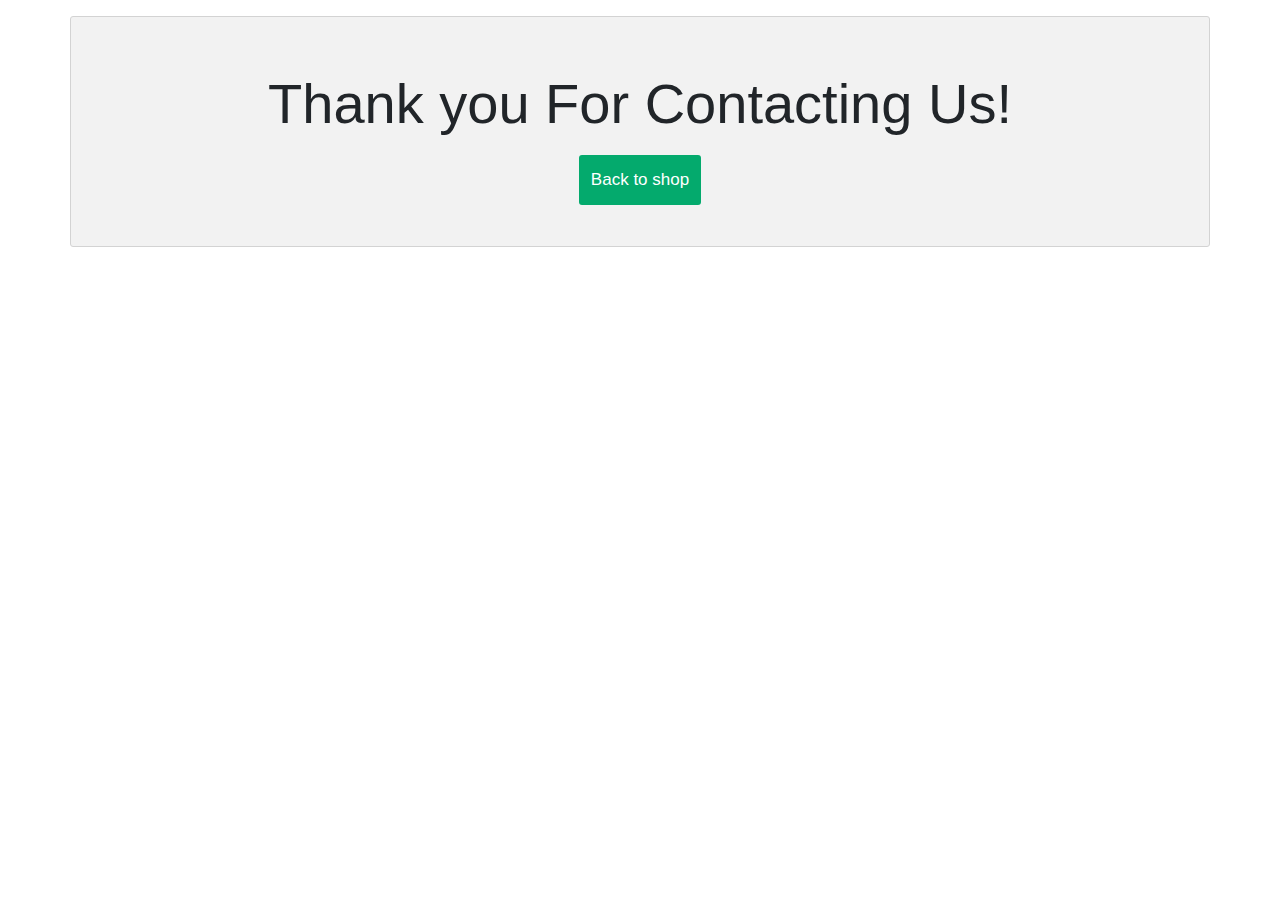
<file: Furniture-Shop-main/send.html>
<!DOCTYPE html>
<html lang="en">
<head>
    <meta charset="UTF-8">
    <meta name="viewport" content="width=device-width, initial-scale=1.0">
    <link rel="stylesheet" href="https://stackpath.bootstrapcdn.com/bootstrap/4.4.1/css/bootstrap.min.css" crossjoin="anonymous">
    <link href="styles/style.css" rel="stylesheet">
    <script href="scripts/fetch.js"></script>
    <title>Feedback Send||Furniture Shop</title>
</head>
<body>
    <div class="container my-3">
        <div class="row">
            <div class="col-md-12 text-center pt-5">
              <h2 class="display-4 text-black">Thank you For Contacting Us!</h2>
              
              <p><a href="products.html" class="btn btn-sm btn-outline-black">Back to shop</a></p>
            </div>
        </div>
    </div>
    <script href="scripts/fetch.js"></script>
    <script src="https://cdn.jsdelivr.net/npm/bootstrap@5.0.2/dist/js/bootstrap.bundle.min.js " integrity="sha384-MrcW6ZMFYlzcLA8Nl+NtUVF0sA7MsXsP1UyJoMp4YLEuNSfAP+JcXn/tWtIaxVXM " crossorigin="anonymous "></script>
    
</body>
</html>
</file>
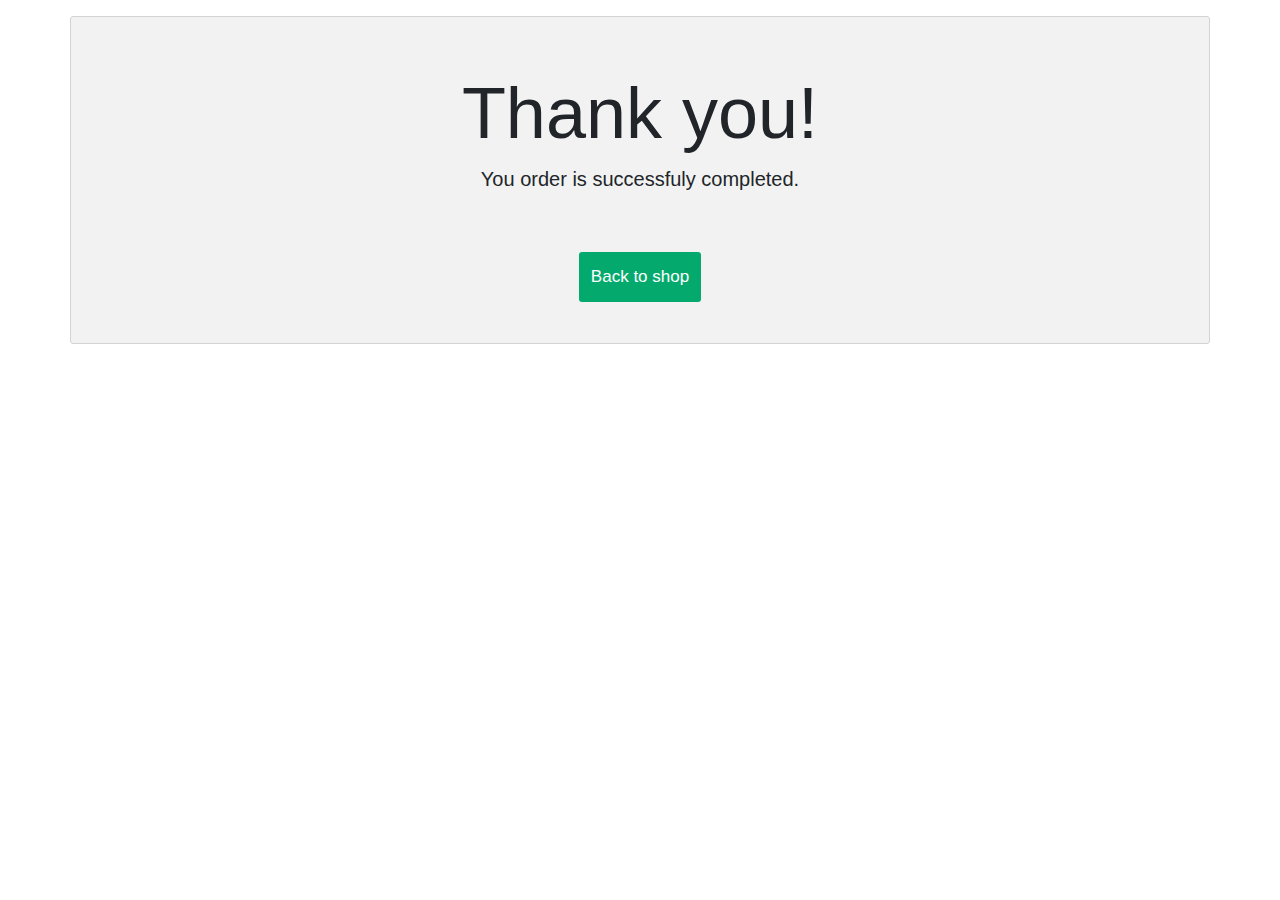
<file: Furniture-Shop-main/thankyou.html>
<!DOCTYPE html>
<html lang="en">
<head>
    <meta charset="UTF-8">
    <meta name="viewport" content="width=device-width, initial-scale=1.0">
    <link rel="stylesheet" href="https://stackpath.bootstrapcdn.com/bootstrap/4.4.1/css/bootstrap.min.css" crossjoin="anonymous">
    <link href="styles/style.css" rel="stylesheet">
    <script href="scripts/fetch.js"></script>
    <title>Thank You||Furniture Shop</title>
</head>
<body>
    <div class="container my-3">
        <div class="row">
            <div class="col-md-12 text-center pt-5">
              <h2 class="display-3 text-black">Thank you!</h2>
              <p class="lead mb-5">You order is successfuly completed.</p>
              <p><a href="products.html" class="btn btn-sm btn-outline-black">Back to shop</a></p>
            </div>
        </div>
    </div>
    <script href="scripts/fetch.js"></script>
    <script src="https://cdn.jsdelivr.net/npm/bootstrap@5.0.2/dist/js/bootstrap.bundle.min.js " integrity="sha384-MrcW6ZMFYlzcLA8Nl+NtUVF0sA7MsXsP1UyJoMp4YLEuNSfAP+JcXn/tWtIaxVXM " crossorigin="anonymous "></script>
    
</body>
</html>
</file>
<file: Furniture-Shop-main/styles/style.css>
ul{
    color:coral;
}
img{
    width:100%;
    height:600px;
}
.heade{
    color:ghostwhite;
    font-size:xx-large;
    font-weight: bold;
    text-align: right;
}
.centered {
    position: absolute;
    top: 35%;
    left: 50%;
    transform: translate(-50%, -50%);
    color:ghostwhite;
    font-size:xx-large;
    font-weight: bold;
  }
  footer {
    text-align: center;
    padding: 3px;
    background-color:black;
    color: white;
    
  }
  .product-disp{
    width:100%;
    height:200px;
    display:flex;
  }
  .individual{
    width:25%;
    height:200px;
  }
  .head{
    color:black;
    font-size:xx-large;
    font-weight: bold;
    text-align:left;
    margin-left: 10px;
  }
  .tex{
    color:black;
    font-size:medium;
    font-weight: bold;
    text-align:left;
    margin-left: 10px;
  }
  .button{
    color:ghostwhite;
    font-size:xx-large;
    font-weight: bold;
    margin-left: 10px;;
  }
  .pro{
    width:100%;
    height: 100px;
  }
  .pro2{
    width:100%;
    
}




.row {
  display: -ms-flexbox; 
  display: flex;
  -ms-flex-wrap: wrap; 
  flex-wrap: wrap;
  margin: 0 -16px;
}

.col-25 {
  -ms-flex: 25%; 
  flex: 25%;
}

.col-50 {
  -ms-flex: 50%; 
  flex: 50%;
}

.col-75 {
  -ms-flex: 75%; 
  flex: 75%;
}

.col-25,
.col-50,
.col-75 {
  padding: 0 16px;
}

.container {
  background-color: #f2f2f2;
  padding: 5px 20px 15px 20px;
  border: 1px solid lightgrey;
  border-radius: 3px;
}

input[type=text] {
  width: 100%;
  margin-bottom: 20px;
  padding: 12px;
  border: 1px solid #ccc;
  border-radius: 3px;
}

label {
  margin-bottom: 10px;
  display: block;
}

.icon-container {
  margin-bottom: 20px;
  padding: 7px 0;
  font-size: 24px;
}

.btn {
  background-color: #04AA6D;
  color: white;
  padding: 12px;
  margin: 10px 0;
  border: none;
  
  border-radius: 3px;
  cursor: pointer;
  font-size: 17px;
}

.btn:hover {
  background-color: #45a049;
}

span.price {
  float: right;
  color: grey;
}


@media (max-width: 800px) {
  .row {
    flex-direction: column-reverse;
  }
  .col-25 {
    margin-bottom: 20px;
  }
}

.size{
  font-size: x-large;
}


.why-choose-section {
  padding: 7rem 0; }
  .why-choose-section .img-wrap {
    position: relative; }
    .why-choose-section .img-wrap:before {
      position: absolute;
      content: "";
      width: 255px;
      height: 217px;
      background-image: url("../images/dots-yellow.svg");
      background-repeat: no-repeat;
      background-size: contain;
      -webkit-transform: translate(-40%, -40%);
      -ms-transform: translate(-40%, -40%);
      transform: translate(-40%, -40%);
      z-index: -1; }
    .why-choose-section .img-wrap img {
      border-radius: 20px; }

      .feature {
        margin-bottom: 30px; }
        .feature .icon {
          display: inline-block;
          position: relative;
          margin-bottom: 20px; }
          .feature .icon:before {
            content: "";
            width: 33px;
            height: 33px;
            position: absolute;
            background: rgba(59, 93, 80, 0.2);
            border-radius: 50%;
            right: -8px;
            bottom: 0; }
            .feature h3 {
              font-size: 14px;
              color: #2f2f2f; }
            .feature p {
              font-size: 14px;
              line-height: 22px;
              color: #6a6a6a; }
</file>
